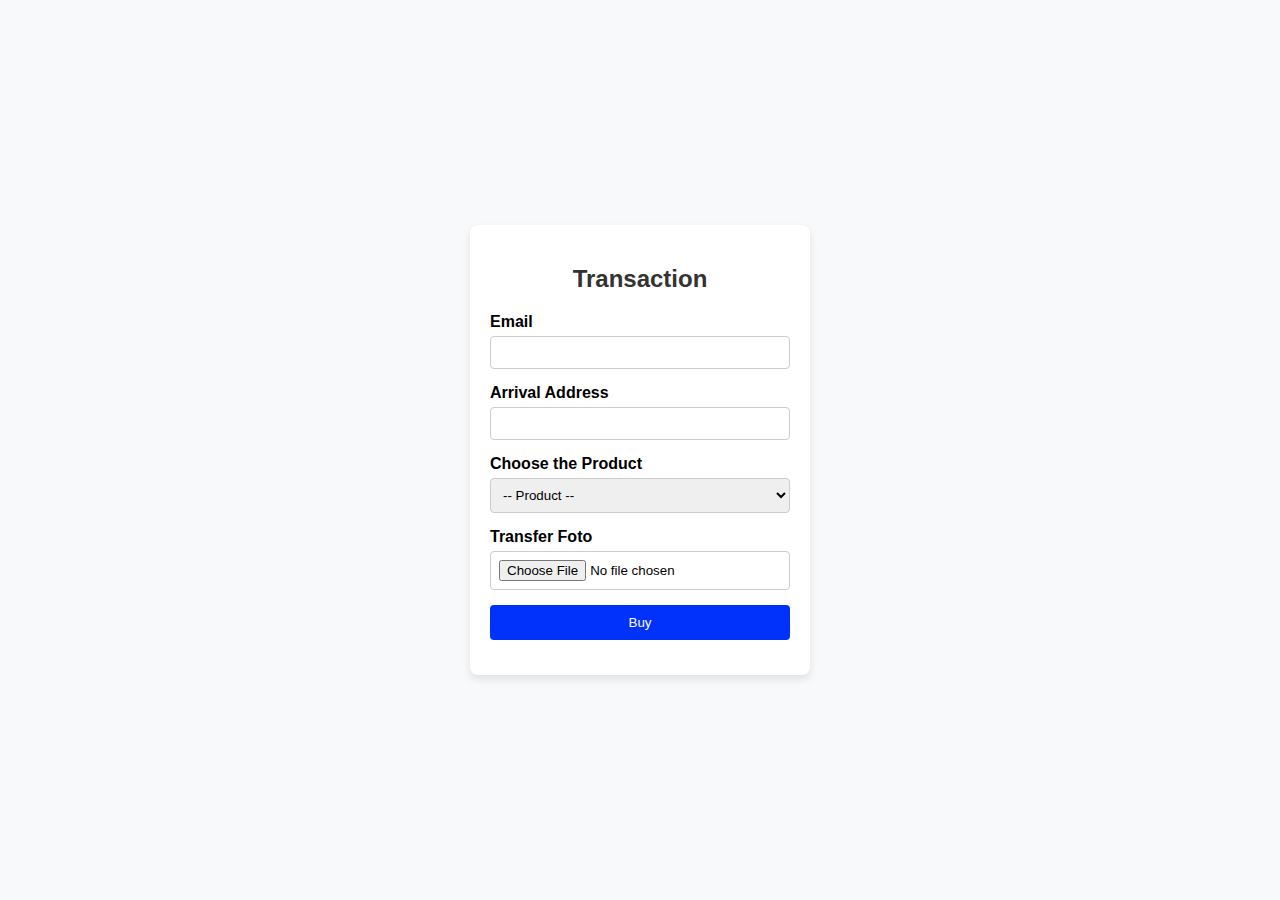
<file: buy.html>
<!DOCTYPE html>
<html lang="en">
<head>
    <meta charset="UTF-8">
    <meta name="viewport" content="width=device-width, initial-scale=1.0">
    <title>Buy Handicraft</title>
    <style>
        body {
            font-family: Arial, sans-serif;
            background-color: #f8f9fa;
            margin: 0;
            padding: 0;
            display: flex;
            justify-content: center;
            align-items: center;
            height: 100vh;
        }
        .form-container {
            background: #fff;
            padding: 20px;
            border-radius: 8px;
            box-shadow: 0 4px 8px rgba(0, 0, 0, 0.1);
            width: 300px;
        }
        .form-container h2 {
            text-align: center;
            margin-bottom: 20px;
            color: #333;
        }
        .form-group {
            margin-bottom: 15px;
        }
        .form-group label {
            display: block;
            margin-bottom: 5px;
            font-weight: bold;
        }
        .form-group input, .form-group select {
            width: 100%;
            padding: 8px;
            box-sizing: border-box;
            border: 1px solid #ccc;
            border-radius: 4px;
        }
        .form-group button {
            width: 100%;
            padding: 10px;
            background-color: #0032fc;
            color: white;
            border: none;
            border-radius: 4px;
            cursor: pointer;
        }
        .form-group button:hover {
            background-color: #2b00ff;
        }
    </style>
</head>
<body>
    <div class="form-container">
        <h2>Transaction</h2>
        <form action="process_transaction.php" method="POST" enctype="multipart/form-data">
            <div class="form-group">
                <label for="email">Email</label>
                <input type="email" id="email" name="email" required>
            </div>
            <div class="form-group">
                <label for="address">Arrival Address</label>
                <input type="text" id="address" name="address" required>
            </div>
            <div class="form-group">
                <label for="product">Choose the Product</label>
                <select id="product" name="product" required>
                    <option value="">-- Product --</option>
                    <option value="product1">Product 1</option>
                    <option value="product2">Product 2</option>
                </select>
            </div>
            <div class="form-group">
                <label for="transfer_photo">Transfer Foto</label>
                <input type="file" id="transfer_photo" name="transfer_photo" accept="image/*" required>
            </div>
            <div class="form-group">
                <button type="submit">Buy</button>
            </div>
        </form>
    </div>
</body>
</html>
</file>
